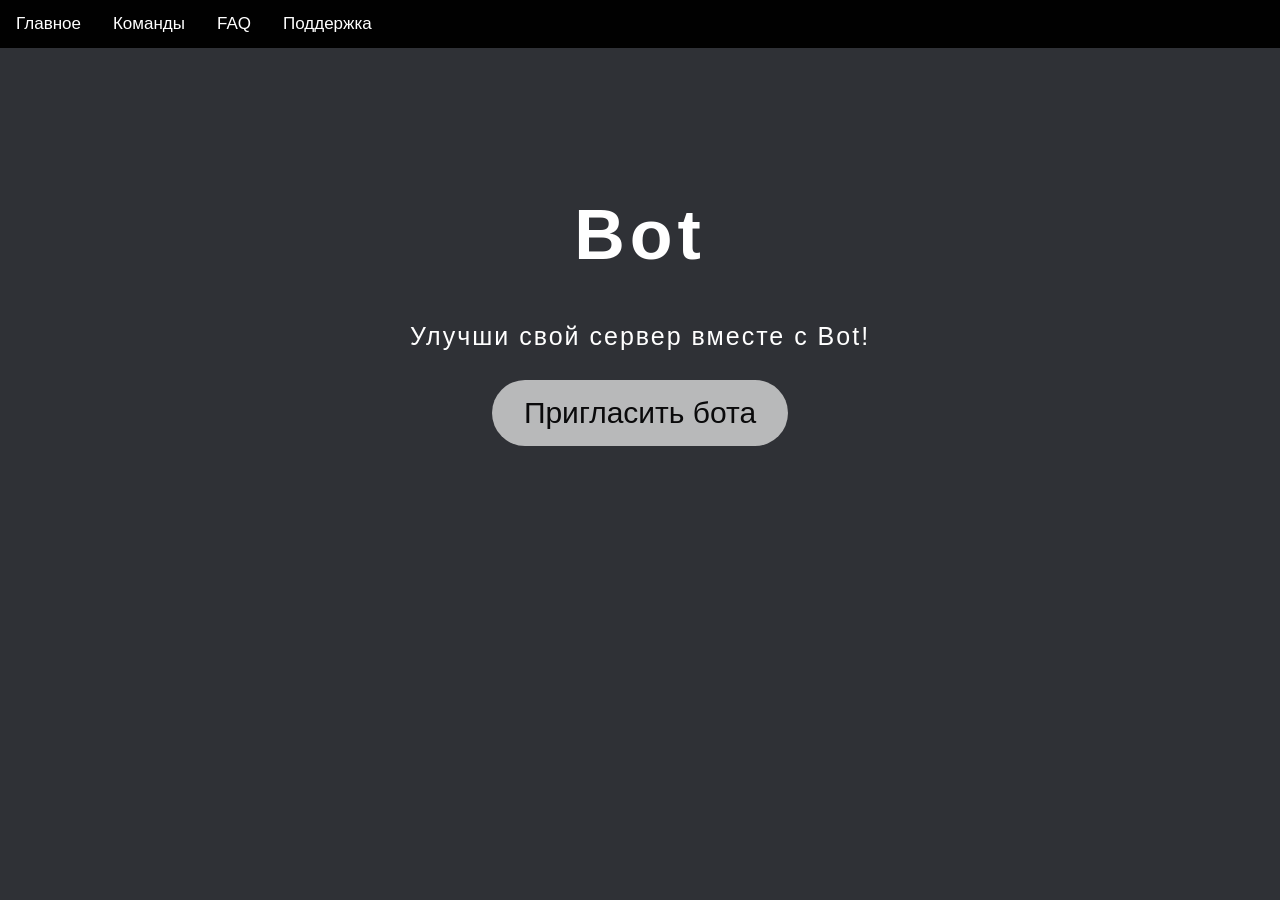
<file: index.html>
<!DOCTYPE html>
<html>
    <head>
	    <title>Bot | Главное</title>
	    <link rel="stylesheet" type="text/css" href="style.css">
	    <link rel="icon" type="image/png" href="./image/icon.jpg">
	    <link rel="stylesheet" href="https://use.fontawesome.com/releases/v5.8.1/css/all.css">
    </head>
	<body>
	    <div class="navbar" id="topNavbar">
        <a href="index.html" class="active">Главное</a>
	    <a href="commands.html">Команды</a>
	    <a href="faq.html">FAQ</a>
	    <a href="https://discord.gg/">Поддержка</a>
    </div>
    <script>
	    function myFunction() {
            var id = document.getElementById("topNavbar");
            if (id.className === "navbar") {
                id.className += " responsive";
            } else {
                id.className = "navbar";
            };
	    };
    </script>
	<div align="center" class="mainText">
        <h1>Bot</h1>
        <p>Улучши свой сервер вместе с Bot!</p>
        <a href="https://discord.gg/"><button class="info">Пригласить бота</button></a>
    </div>
</body>
</html>
</file>
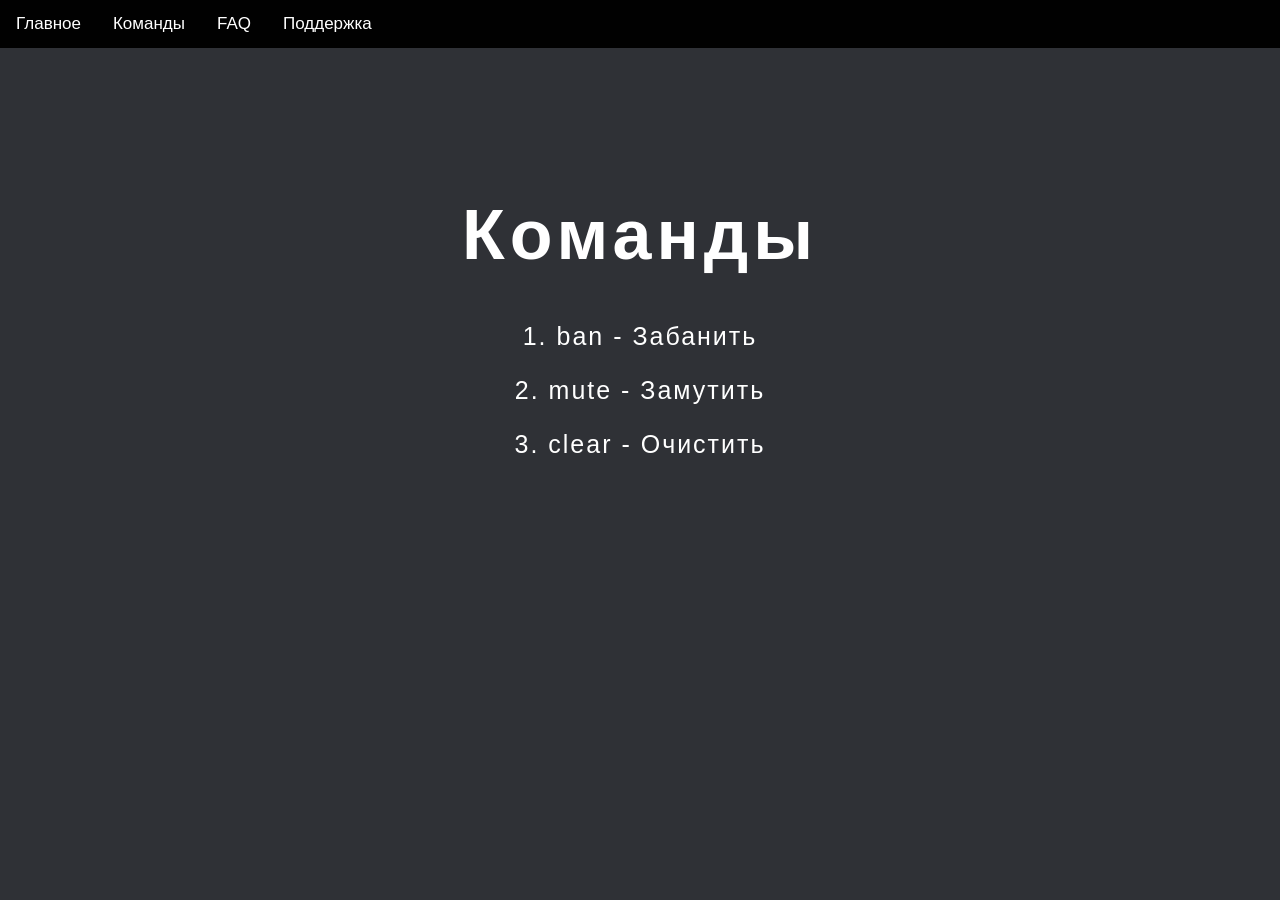
<file: commands.html>
<!DOCTYPE html>
<html>
	<head>
	    <title>Bot | Команды</title>
	    <link rel="stylesheet" type="text/css" href="style.css">
	    <link rel="icon" type="image/png" href="./image/icon.jpg">
	    <link rel="stylesheet" href="https://use.fontawesome.com/releases/v5.8.1/css/all.css">
    </head>
    <body>	
        <body>
            <div class="navbar" id="topNavbar">
            <a href="index.html">Главное</a>
            <a href="commands.html">Команды</a>
            <a href="faq.html" class="active">FAQ</a>
            <a href="https://discord.gg/">Поддержка</a>
        </div>
        <script>
            function myFunction() {
                var id = document.getElementById("topNavbar");
                if (id.className === "navbar") {
                    id.className += " responsive";
                } else {
                    id.className = "navbar";
                };
            };
        </script>
        <div align="center" class="mainText">
            <h1>Команды</h1>
            <p>1. ban - Забанить</p>
            <p>2. mute - Замутить</p>
            <p>3. clear - Очистить</p>
        </div>
</body>
</html>
</file>
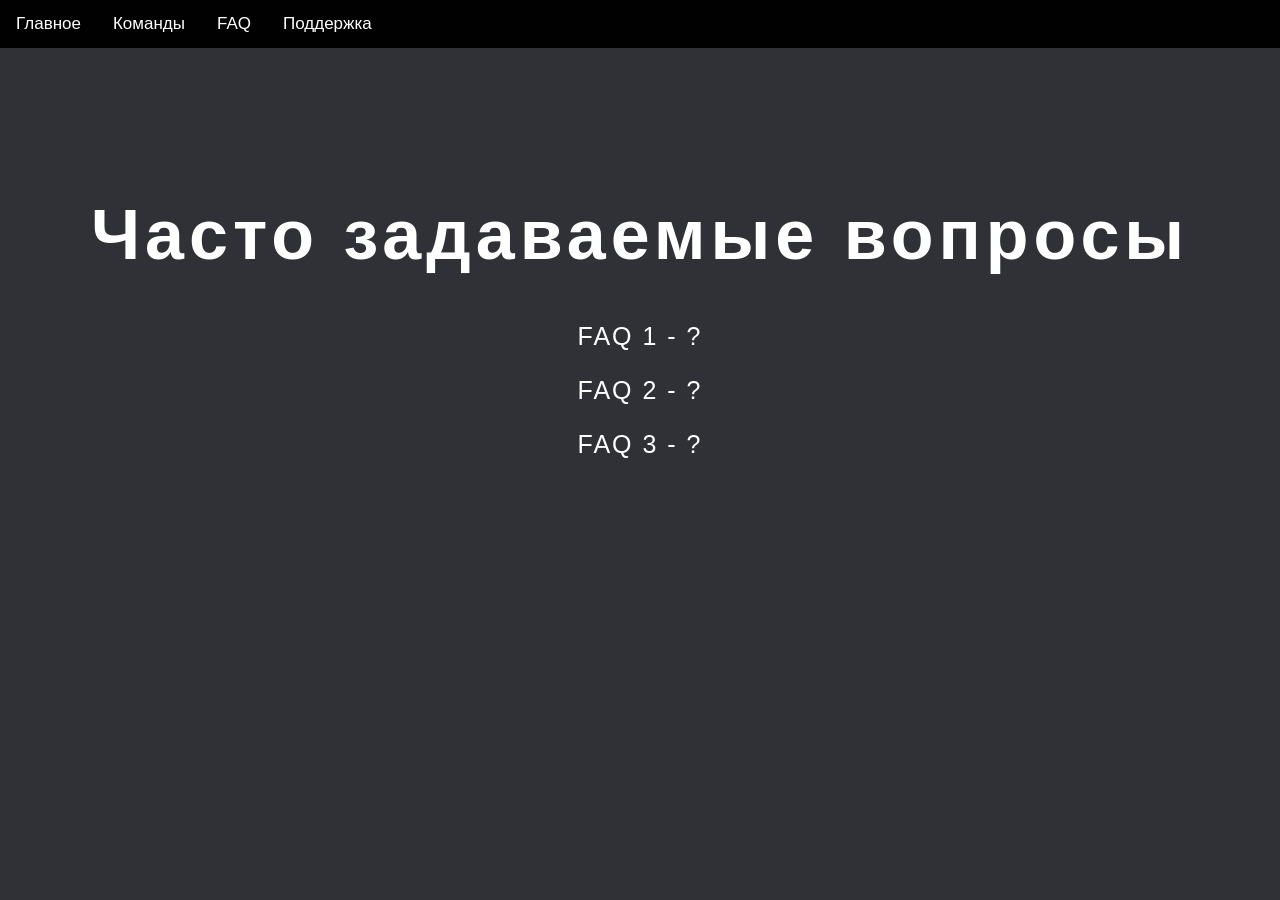
<file: faq.html>
<!DOCTYPE html>
<html>
    <head>
	    <title>Bot | FAQ</title>
	    <link rel="stylesheet" type="text/css" href="style.css">
	    <link rel="icon" type="image/png" href="./image/icon.jpg">
	    <link rel="stylesheet" href="https://use.fontawesome.com/releases/v5.8.1/css/all.css">
    </head>
	<body>
        <div class="navbar" id="topNavbar">
        <a href="index.html">Главное</a>
        <a href="commands.html">Команды</a>
        <a href="faq.html" class="active">FAQ</a>
        <a href="https://discord.gg/">Поддержка</a>
    </div>
    <script>
	    function myFunction() {
            var id = document.getElementById("topNavbar");
            if (id.className === "navbar") {
                id.className += " responsive";
            } else {
                id.className = "navbar";
            };
	    };
    </script>
	<div align="center" class="mainText">
        <h1>Часто задаваемые вопросы</h1>
        <p>FAQ 1 - ?</p>
        <p>FAQ 2 - ?</p>
        <p>FAQ 3 - ?</p>
    </div>
</body>
</html>
</file>
<file: style.css>
body {
    background-color: #2f3136;
    margin: 0;
    font-family: Arial, Helvetica, sans-serif;
}

h1 {
    color: #ffffff;
    letter-spacing: 5px;
    font-size: 70px;
}

p {
    color: #ffffff;
    letter-spacing: 2px;
    font-size: 25px;
}

.navbar {
    overflow: hidden;
    background-color: #010101;
}

.navbar a {
    float: left;
    display: block;
    color: #ffffff;
    text-align: center;
    padding: 14px 16px;
    text-decoration: none;
    font-size: 17px;
}

.navbar a:hover {
    background-color: #575b5f;
    color: #ffffff;
}

.navbar a.active {
    background-color: #010101;
    color: #ffffff;
}

.navbar .icon {
    display: none;
}

@media screen and (max-width: 600px) {
    .navbar a:not(:first-child) {
        display: none;
    }
    .navbar a.icon {
        float: right;
        display: block;
    }
}

@media screen and (max-width: 600px) {
    .navbar.responsive {
        position: relative;
    }
    .navbar.responsive .icon {
        position: absolute;
        right: 0;
        top: 0;
    }
    .navbar.responsive a {
        float: none;
        display: block;
        text-align: left;
    }
}

.info {
    background-color: #DBDBDB;
    border: none;
    border-radius: 35px;
    color: #010101;
    padding: 16px 32px;
    text-align: center;
    font-size: 16px;
    margin: 4px 2px;
    outline: none;
    opacity: 0.8;
    transition: 0.5s;
    display: inline-block;
    text-decoration: none;
    cursor: pointer;
    font-family: Arial, Helvetica, sans-serif;
    font-size: 30px;
    cursor: pointer;
}

.info:hover {
    opacity: 1;
}

.mainText {
    box-sizing: border-box;
    padding-top: 100px;
    padding-bottom: 150px;
}
</file>
